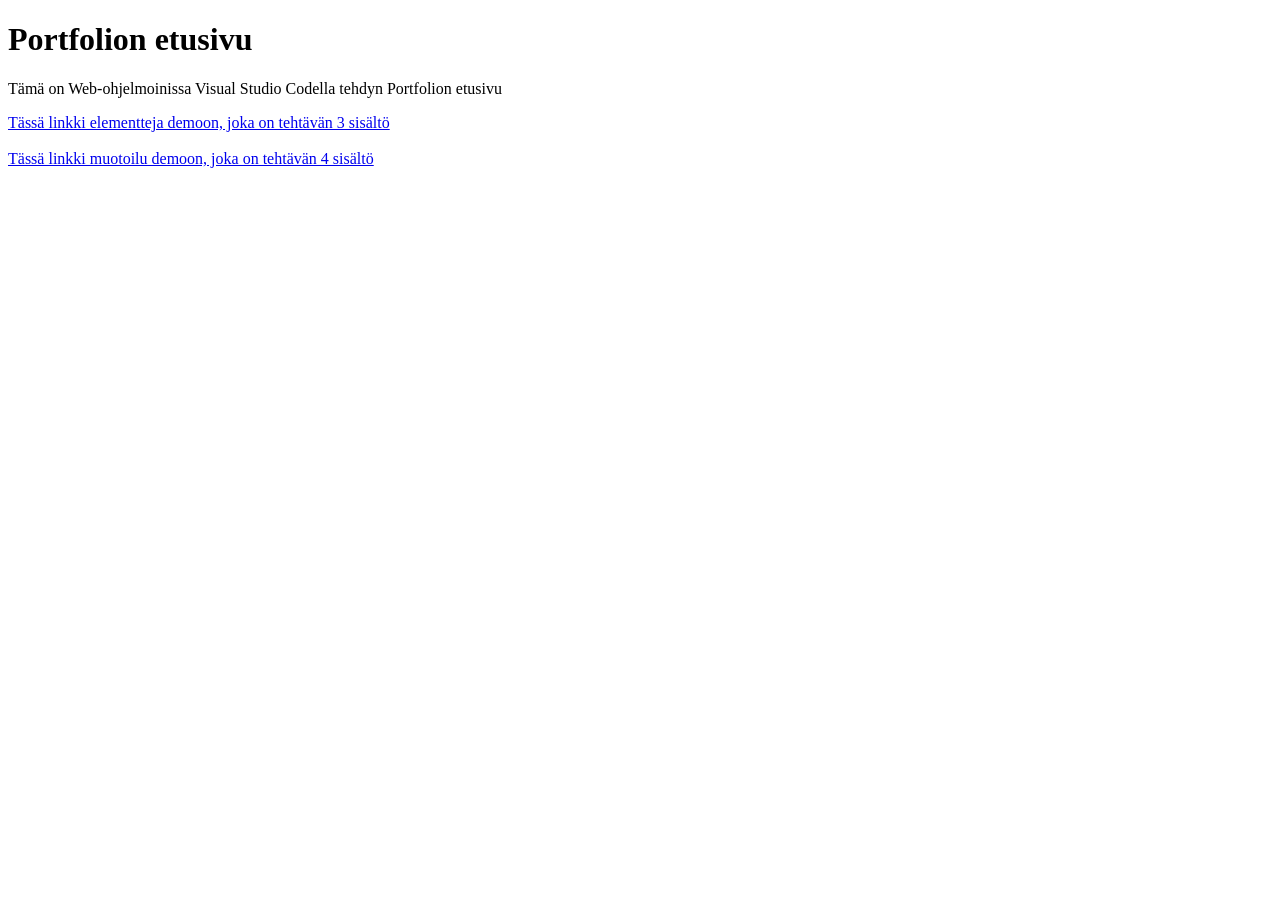
<file: index.html>
<!DOCTYPE html>
<html lang="fi">
<head>
    <meta charset="UTF-8">
    <meta name="viewport" content="width=device-width, initial-scale=1.0">
    <title>Portfolio</title>
</head>
<body>

<h1>Portfolion etusivu</h1>
<p>Tämä on Web-ohjelmoinissa Visual Studio Codella tehdyn Portfolion etusivu</p>
<a href="elementteja.html">Tässä linkki elementteja demoon, joka on tehtävän 3 sisältö</a> <br> <br>
<a href="muotoiluja.html">Tässä linkki muotoilu demoon, joka on tehtävän 4 sisältö</a>

</body>
</html>
</file>
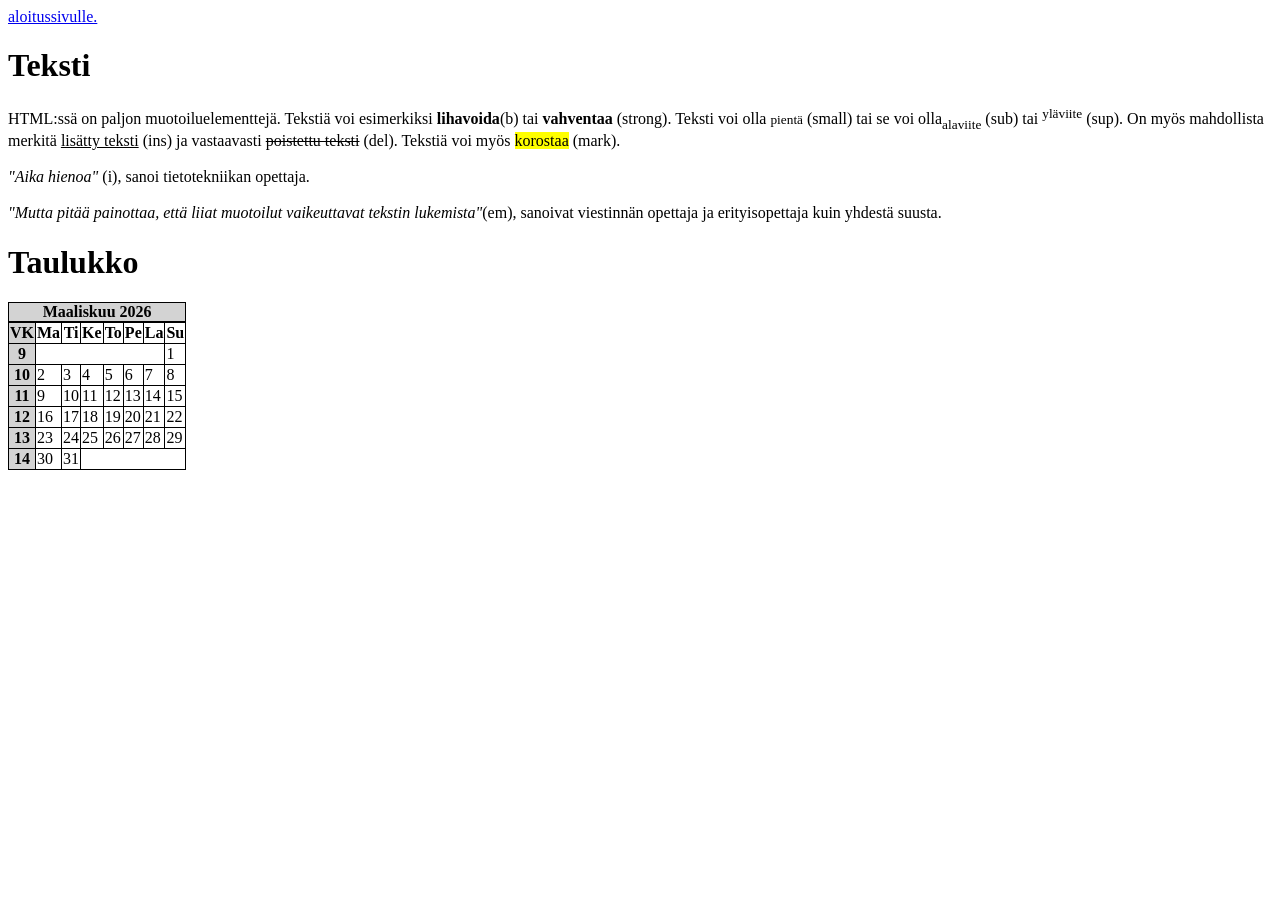
<file: muotoiluja.html>
<!DOCTYPE html>
<html lang="fi">
<head>
    <meta charset="UTF-8">
    <meta name="viewport" content="width=, initial-scale=1.0">
    <title>Document</title>
</head>
<body>
    <a href="index.html">aloitussivulle.</a>
    <h1>Teksti</h1>
    <p>HTML:ssä on paljon muotoiluelementtejä. Tekstiä voi esimerkiksi <b>lihavoida</b>(b) tai <strong>vahventaa</strong> (strong). Teksti voi olla <small>pientä</small> (small) tai se voi olla<sub>alaviite</sub> (sub) tai <sup>yläviite</sup> (sup). On myös mahdollista merkitä <ins>lisätty teksti</ins> (ins) ja vastaavasti <del>poistettu teksti</del> (del). Tekstiä voi myös <mark>korostaa</mark> (mark).<br><br><i>"Aika hienoa"</i> (i), sanoi tietotekniikan opettaja.<br><br><em>"Mutta pitää painottaa, että liiat muotoilut vaikeuttavat tekstin lukemista"</em>(em), sanoivat viestinnän opettaja ja erityisopettaja kuin yhdestä suusta.</p>   
<h1>Taulukko</h1>
<style>
table, th, td, caption {
  border: 1px solid black;
  border-collapse: collapse;
}
</style>

    <table>
        <tr>
            <caption style="background-color: lightgray"><b>Maaliskuu 2026</b></caption>
        </tr>
        <tr>
            <th style="background-color: lightgray">VK</th>
            <th>Ma</th>
            <th>Ti</th>
            <th>Ke</th>
            <th>To</th>
            <th>Pe</th>
            <th>La</th>
            <th>Su</th>
        </tr>
        <tr>
            <th style="background-color: lightgray">9</th>
            <td colspan="6"></td>
            <td>1</td>
        </tr>
        <tr>
            <th style="background-color: lightgray">10</th>
            <td>2</td>
            <td>3</td>
            <td>4</td>
            <td>5</td>
            <td>6</td>
            <td>7</td>
            <td>8</td>
        </tr>
        <tr>
            <th style="background-color: lightgray">11</th>
            <td>9</td>
            <td>10</td>
            <td>11</td>
            <td>12</td>
            <td>13</td>
            <td>14</td>
            <td>15</td>
        </tr>
        <tr>
            <th style="background-color: lightgray">12</th>
            <td>16</td>
            <td>17</td>
            <td>18</td>
            <td>19</td>
            <td>20</td>
            <td>21</td>
            <td>22</td>
        </tr>
        <tr>
            <th style="background-color: lightgray">13</th>
            <td>23</td>
            <td>24</td>
            <td>25</td>
            <td>26</td>
            <td>27</td>
            <td>28</td>
            <td>29</td>
        </tr>
        <tr>
            <th style="background-color: lightgray">14</th>
            <td>30</td>
            <td>31</td>
            <td colspan="5"></td>
        </tr>
    </table>
</body>
</html>
</file>
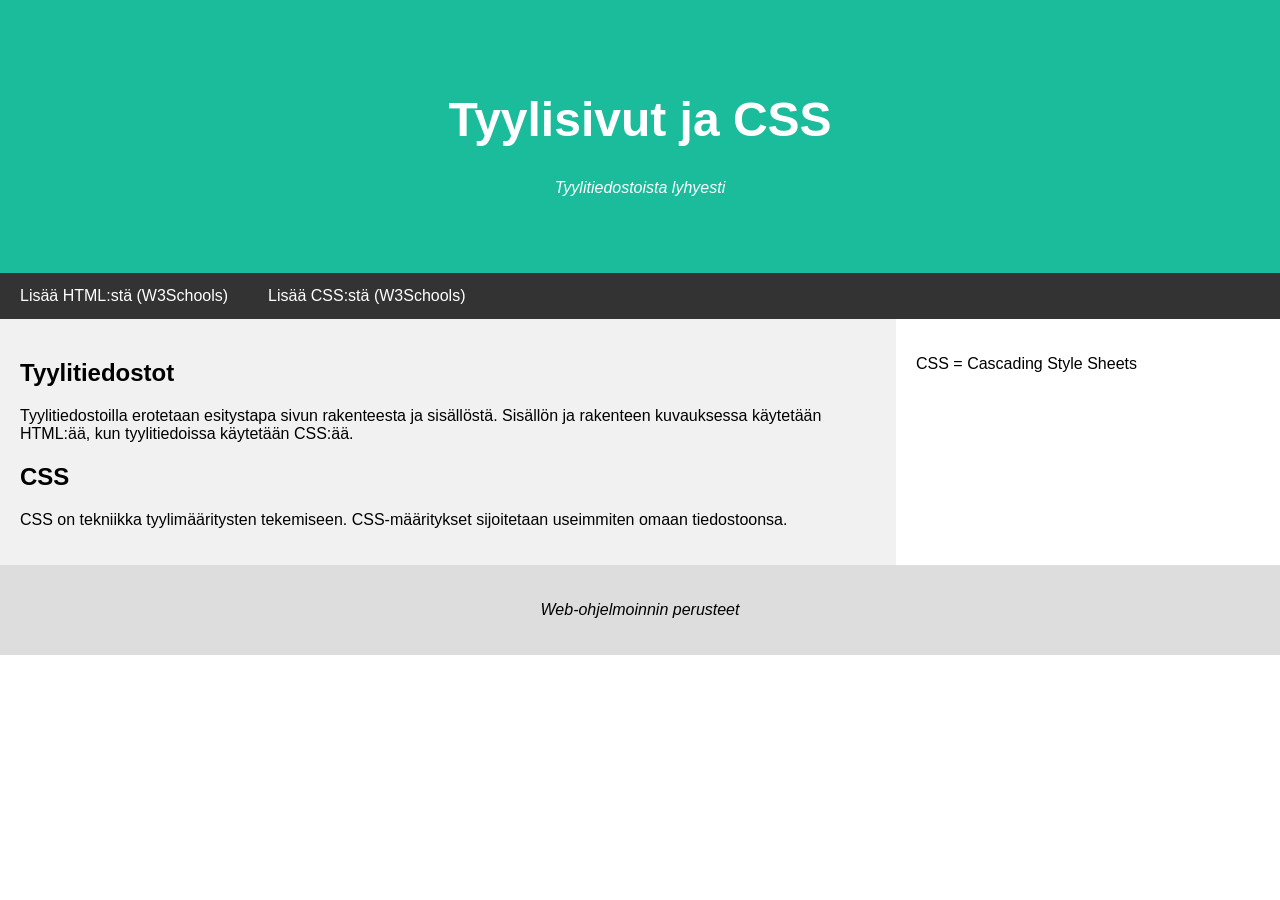
<file: Tyylisivuista.htm>
<!DOCTYPE html>
<html><head>
<meta http-equiv="content-type" content="text/html; charset=UTF-8">
    <title>Tyylisivuista</title>
    <link rel="stylesheet" href="tyylit/tyylit_t6.css">
    <meta charset="UTF-8">
    <meta name="viewport" content="width=device-width, initial-scale=1">
</head>

<body>

<!-- Header -->
<div class="header">
  <h1>Tyylisivut ja CSS</h1>
  <p class="note">Tyylitiedostoista lyhyesti</p>
</div>

<!-- Navigaatiopalkki -->
<div class="navbar">
    <a href="https://www.w3schools.com/html/default.asp">
        Lisää HTML:stä (W3Schools)</a>
    <a href="https://www.w3schools.com/css/default.asp">
        Lisää CSS:stä (W3Schools)</a>
</div>

<!-- Pääsisältö  -->
<div class="row">
  <div class="main">
    <h2>Tyylitiedostot</h2>
        <p>Tyylitiedostoilla erotetaan esitystapa sivun rakenteesta ja
        sisällöstä. Sisällön ja rakenteen kuvauksessa käytetään HTML:ää,
        kun tyylitiedoissa käytetään CSS:ää.</p>

    <h2>CSS</h2>
        <p>CSS on tekniikka tyylimääritysten tekemiseen. CSS-määritykset
        sijoitetaan useimmiten omaan tiedostoonsa.</p>
  </div>

  <div class="side">
    <p>CSS = Cascading Style Sheets</p>
  </div>
</div>

<!-- Footer -->
<div class="footer">
  <p class="note">Web-ohjelmoinnin perusteet</p>
</div>


</body></html>
</file>
<file: tyylit/tyylit_t6.css>
body {
  font-family: Arial;
  margin: 0;
}

.header {
  padding: 60px;
  text-align: center;
  background: #1abc9c;
  color: white;
}

.header h1{
  font-size: 48px;
}
* {
  box-sizing: border-box;
}
.row {
  display: flex;
  flex-wrap: wrap;
}
@media screen and (max-width: 800px) {
  .row, .navbar {  
    flex-direction: column;
  }
}
.main {
  flex: 70%;
  background-color: #f1f1f1;
  padding: 20px;
}
.side {
  flex: 30%;
  background-color: white;
  padding: 20px
}
.footer {
  padding: 20px;
  text-align: center;
  background: #ddd;
}

.note {
  font-style: italic;
}
/* Navigaatiopalkki */
.navbar {
  display: flex;
  background-color: #333;
}

.navbar a {
  color: white;
  padding: 14px 20px;
  text-decoration: none;
  text-align: center;
}

.navbar a:hover {
  background-color: #ddd;
  color: black;
}
</file>
